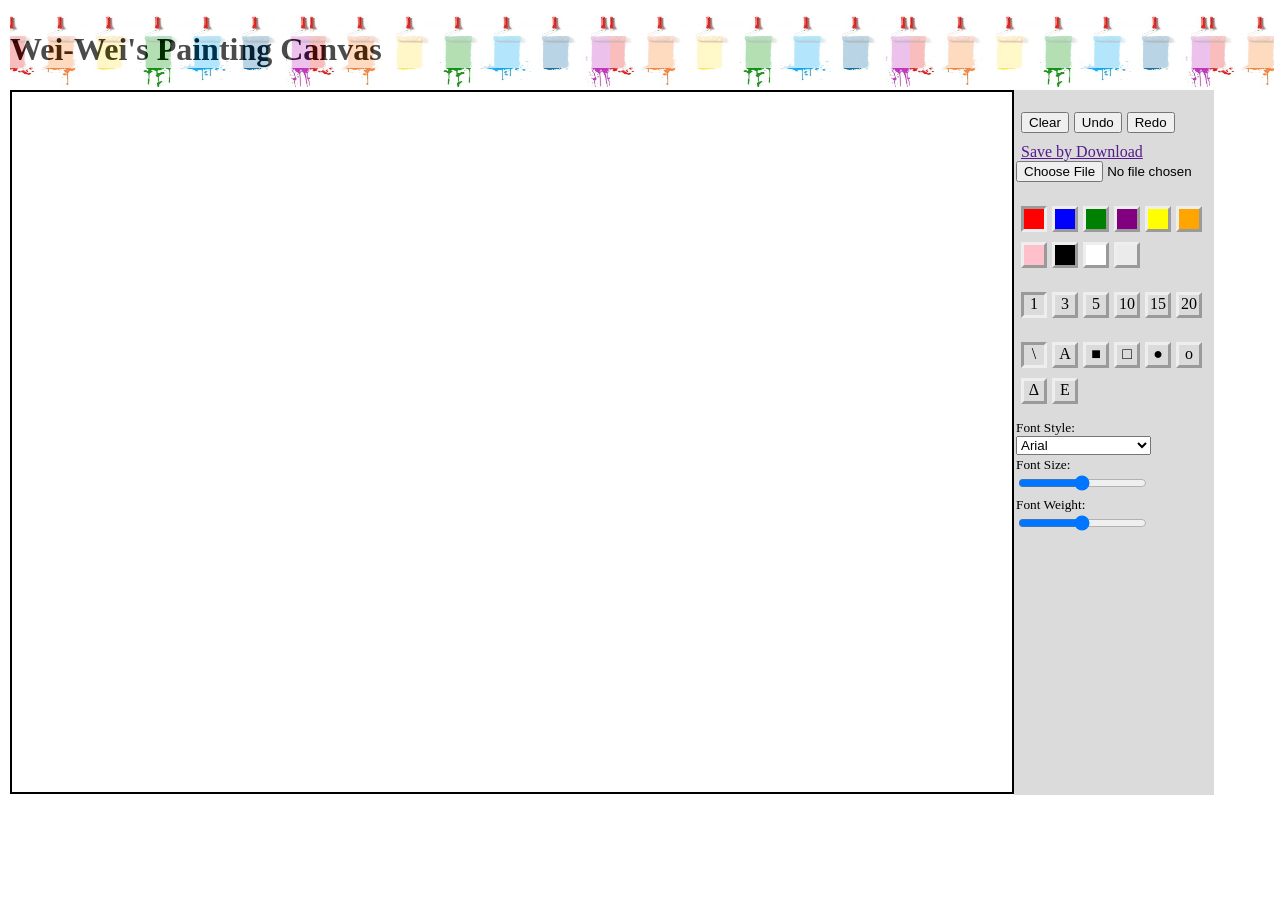
<file: midproject1_WebCanvas/index.html>
<!DOCTYPE html>
<html>
<head>
  <meta charset="UTF-8">
  <title>Wei-Wei's Painting Canvas</title>
  <link rel="stylesheet" href="style.css"> 
</head>
<body>
<div id="container">
  <div class="transbox">
    <h1>Wei-Wei's Painting Canvas</h1>
  </div>
  <canvas id="art" width="1000" height="700"> </canvas>
  <div id="tool_box">
    <div class="command_box">
     <input type="button" id="reset" value="Clear" class="command" onclick="clearCanvas()"/>
     <input type="button" id='undo' value="Undo"  class="command" onclick="undo()"/>
     <input type="button" id='redo' value="Redo"  class="command" onclick="redo()"/>
     <!--<input type="button" id="download" value="Download" download="myImage.jpg" href="" onclick="download_img(this)"/>-->
     <a class="command" id="download" download="myImage.jpg" href="" onclick="download_img(this);" >Save by Download</a>
     <input type="file" id="inp" accept="image/png, image/jpeg">
    </div>
    <div class="command_box">
     <div id='red' class="color"></div>
     <div id='blue' class="color"></div>
     <div id='green' class="color"></div>
     <div id='purple' class="color"></div>
     <div id='yellow' class="color"></div>
     <div id='orange' class="color"></div>
     <div id='pink' class="color"></div>
     <div id='black' class="color"></div>
     <div id='white' class="color"></div>
     <div id='ebebeb' class="color"></div>
    </div>
    <div class="command_box">  
     <div id="default" class="thickness">1</div>
     <div id="three" class="thickness">3</div>
     <div id="five" class="thickness">5</div>
     <div id="ten" class="thickness">10</div>
     <div id="fifteen" class="thickness">15</div>
     <div id="twenty" class="thickness">20</div>
    </div>
    <div class="command_box">  
     <div id="line" class="color" onclick="changeDrawType('line')">\</div>
     <div id="text" class="color" onclick="changeDrawType('text')">A</div>
     <div id="rect" class="color" onclick="changeDrawType('rect')">■</div>
     <div id="rect2" class="color" onclick="changeDrawType('rect2')">□</div>
     <div id="oval" class="color" onclick="changeDrawType('oval')">●</div>
     <div id="oval2" class="color" onclick="changeDrawType('oval2')">o</div>
	   <div id="tri" class="color" onclick="changeDrawType('tri')">&#916;</div>
     <div id="eraser" class="color" onclick="changeDrawType('eraser')">E</div>
    </div>  
    <div class="command_box">
      <small>Font Style:</small><br>
      <select id="mySelect" onchange="changeFontType();">
        <option value="Arial"> Arial</option>
        <option value="Times New Roman">Times New Roman</option>
        <option value="LiSu"> LiSu</option>
      </select>
      <br><small>Font Size:</small><br>
      <input type="range" min="1" max="100" value="50" class="slider" id="myRange">
      <br><small>Font Weight:</small><br>
      <input type="range" min="1" max="1000" value="500" class="slider" id="myFontWeight">
      
    </div>
   </div>
</div>
    <script  src="index.js"></script>
</body>
</html>
</file>
<file: midproject1_WebCanvas/style.css>
h1 {
  color: rgb(0,0,0);
  font-weight: bold;
} 

.transbox {
  background-color: #ffffff;
  opacity: 0.7;
  filter: alpha(opacity=60); 
}

#container{
  border: 2px solid rgb(255, 255, 255);
  width: 100%;
  background-image: url("background01.gif");
  background-size: 300px 80px;
}
#art{
  border: 2px solid #000;
  float: left;
}
#tool_box {
  border: 1px solid #DBDBDB);
 
  float: left;
  width: 200px;
  height: 705px;
  background-color: #DBDBDB;
}
.command_box{
  border: 2px solid #DBDBDB;
  width: 190px;
  float: left;
  margin-top: 10px;

}
body{
  background-color #92a8d1; 
  cursor:crosshair;
}


#reset {
  margin-top: 10px;
  margin-left: 5px;
  float: left;
}
.command{
  float: left;
  margin-top: 10px;
  margin-left: 5px;
}
.color {
  width: 20px;
  height: 20px;
  float: left;
  margin-top: 10px;
  margin-left: 5px;
  cursor: pointer;
  border: outset;
  text-align: center;
}
.thickness {
  width: 20px;
  height: 20px;
  float: left;
  margin-top: 10px;
  margin-left: 5px;
  cursor: pointer;
  border: outset;
  text-align: center;
}
#red {
  background-color: red;
}
#blue {
  background-color: blue;
}
#green {
  background-color: green;
}
#purple {
  background-color: purple;
}
#yellow {
  background-color: yellow;
}
#orange {
  background-color: orange;
}
#pink {
  background-color: pink;
}
#black {
  background-color: black;
}
#white {
 background-color: white;
}
#ebebeb {
  background-color: #ebebeb;
  margin-right: 20px;
}


#redo {
  margin-right: 20px;
}
</file>
